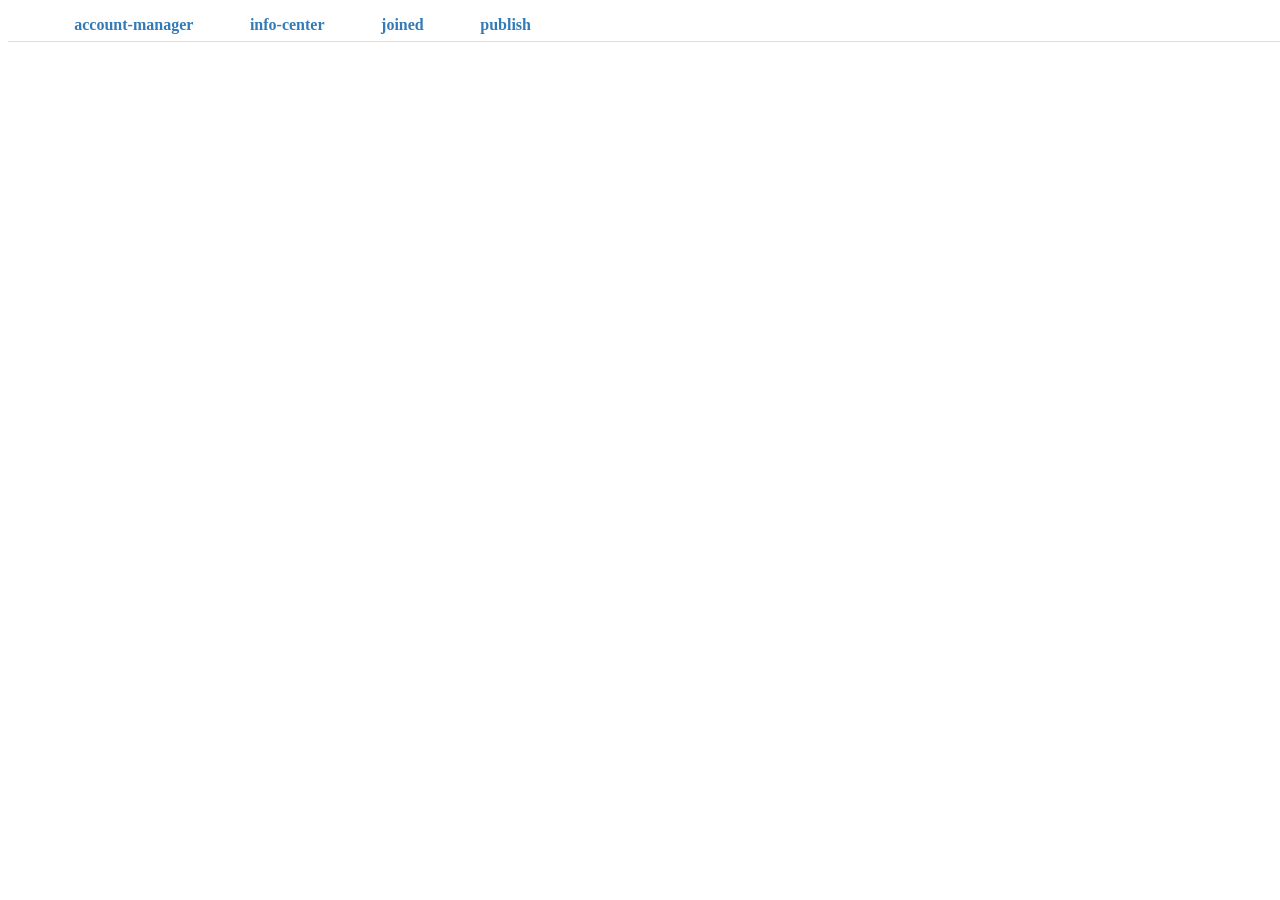
<file: index.html>
<!DOCTYPE html>
<html>
	<head>
	    <meta charset="UTF-8">
		<title>knownback</title>			
		<link href="knownback.css" rel="stylesheet">
	</head>
	<body>
		<ul class="navbar" id='tabs'>
			<li><a href="#account-manager" for="account-manager">account-manager</a></li>
			<li><a href="#info-center" for="info-center">info-center</a></li>
			<li><a href="#joined" for="joined">joined</a></li>
			<li><a href="#published" for="published">publish</a></li>			
		</ul>
		
		<div id="account-manager" class="presentation">
			a
		</div>
		<div id="info-center" class="presentation">
			b
		</div>
		<div id="joined" class="presentation">
			c
		</div>
		<div id="published" class="presentation">
			d
		</div>
	</body>
	
	<script src="ubo.js" ></script>
</html>
</file>
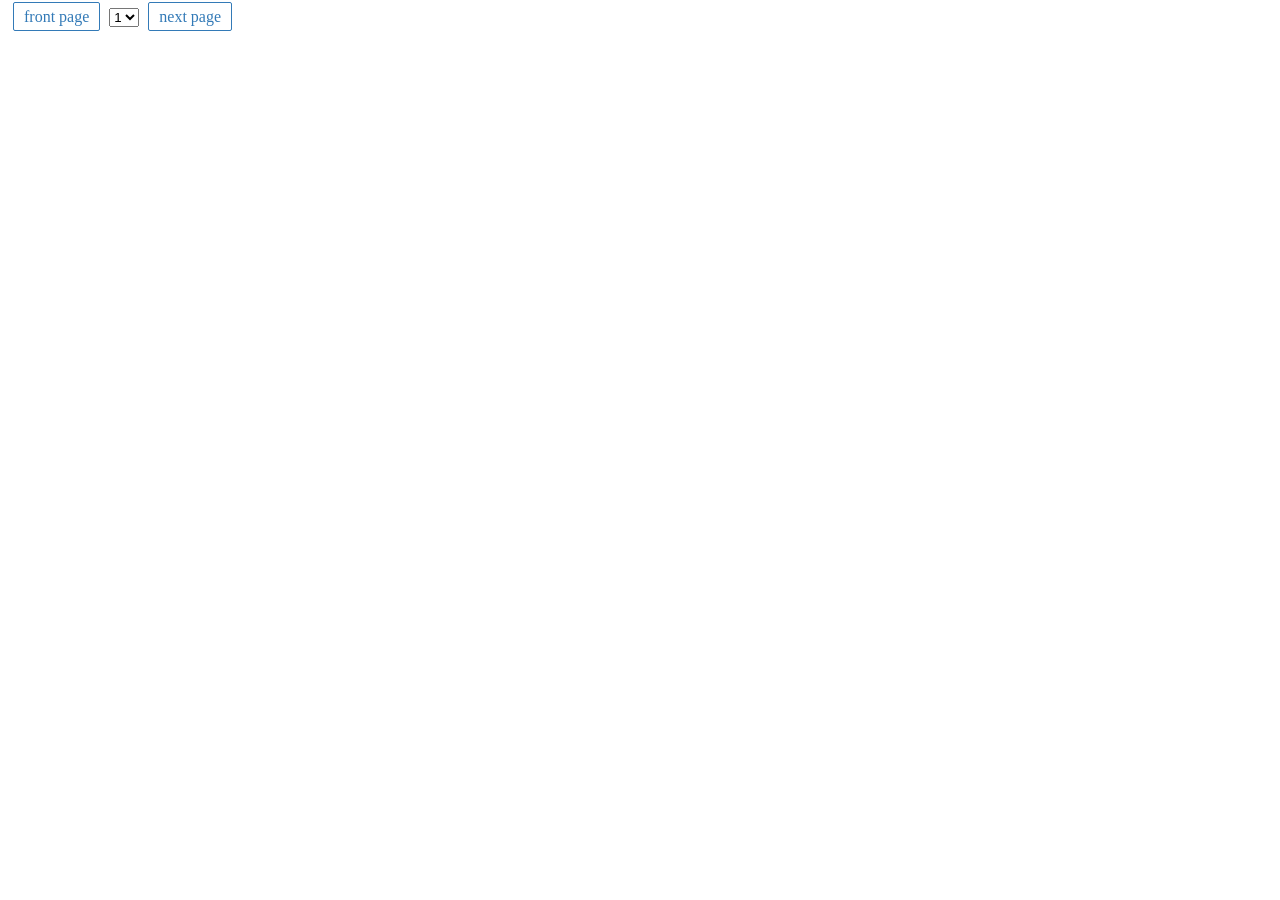
<file: multipage.html>
<!DOCTYPE html>
<html>
	<head>
	    <meta charset="UTF-8">
		<title>knownback</title>			
		<link href="knownback.css" rel="stylesheet">
	</head>
	<body>
		<div id='multipage'>
			<a href="#" class="button">front page</a>
			<select>
				<option value="a">1</option>
				<option value="b">2</option>
				<option value="c">3</option>
				<option value="d">4</option>
				<option value="e">5</option>		
			</select>
			<a href="#" class="button">next page</a>
		</div>
	</body>
	<script src="ubo.js" ></script>
	
	<script type="text/javascript">
		(function () {
			new MultiPage('multipage');
		})();
	</script>
</html>
</file>
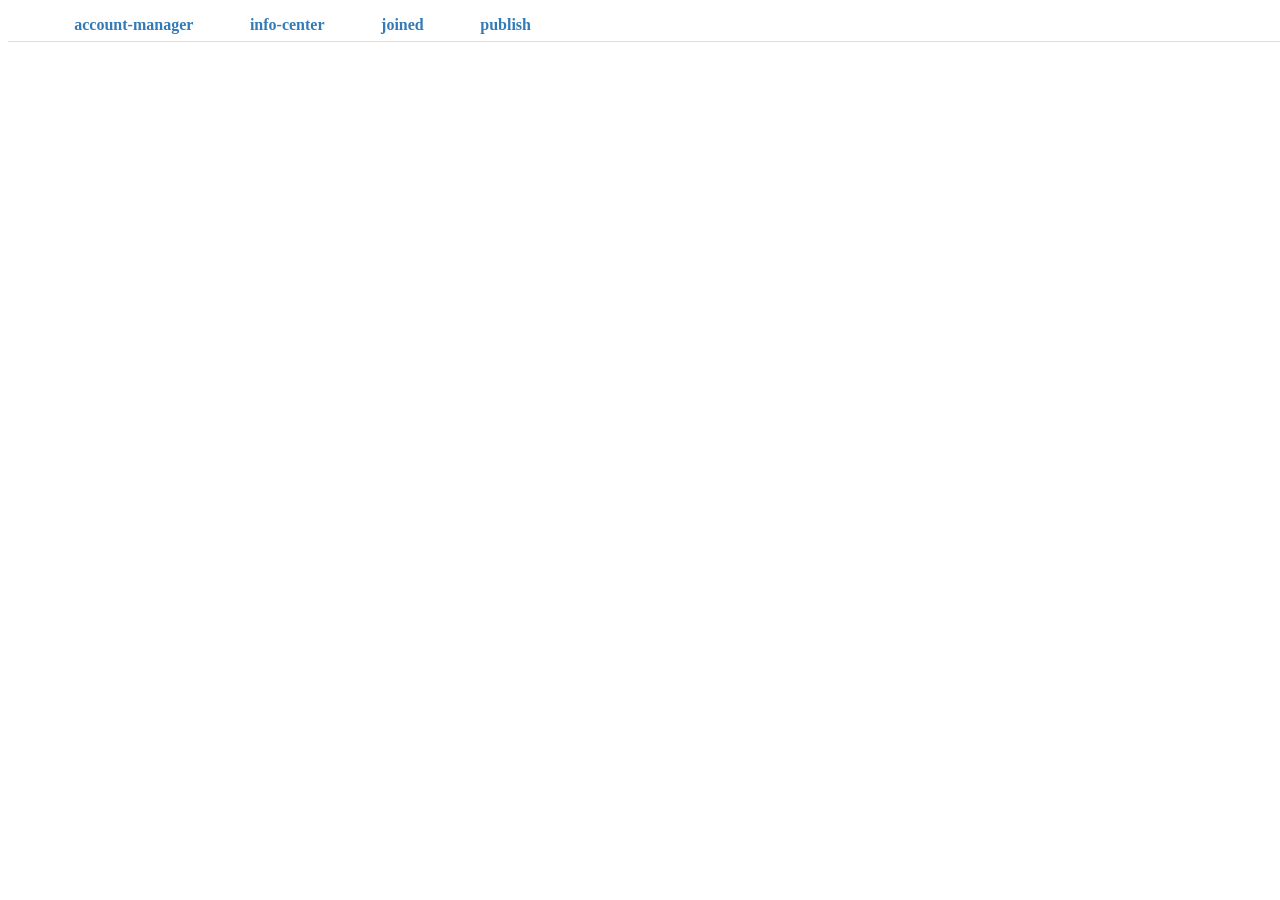
<file: tabs.html>
<!DOCTYPE html>
<html>
	<head>
	    <meta charset="UTF-8">
		<title>knownback</title>			
		<link href="knownback.css" rel="stylesheet">
	</head>
	<body>
		<ul class="navbar" id='tabs'>
			<li><a href="#account-manager" for="account-manager">account-manager</a></li>
			<li><a href="#info-center" for="info-center">info-center</a></li>
			<li><a href="#joined" for="joined">joined</a></li>
			<li><a href="#published" for="published">publish</a></li>			
		</ul>
		
		<div id="account-manager" class="presentation">
			a
		</div>
		<div id="info-center" class="presentation">
			b
		</div>
		<div id="joined" class="presentation">
			c
		</div>
		<div id="published" class="presentation">
			d
		</div>
	</body>
	
	<script src="ubo.js" ></script>
	
	<script type="text/javascript">
		(function () {
			new TabSet();
		})();
	</script>
</html>
</file>
<file: knownback.css>
a {
	text-decoration: none;
	color: #337ab7;
	
}
a:visited {
	color: #337ab7;
}

ul.navbar {
	font-weight: bold;
	list-style-type: none;
	width: 100%;
	height: 25px;
	border-bottom: 1px solid #ddd;
}
ul.navbar li {
	display: inline;
	padding: 7px 2% 8px 2%;
	margin: 0 1px 0 1px;
	border-radius: 2px;
	-webkit-border-radius: 2px;
	-moz-border-radius: 2px;
	
}
ul.navbar li.active {
	border: 1px solid #ddd;
	margin: 0;
	border-bottom-color: transparent;
	background-color: white;
}

div.presentation {
	margin: 2%;
	display: none;
}
.form-group {
	margin-bottom: 14px;
}
.form-group label {
	float: left;
	text-align: right;
	clear: left;
	width: 75px;
	margin-right: 20px;
	font-weight: bold;
}
ul.links {
	list-style-type: none; 
}
ul.links li {
	margin-bottom: 10px;
}

.topicDetail {
	border: 1px solid red;
	margin-bottom: 15px;
}

ul.links li a:hover {
	color: black;
}
.button {
	font-style: 10px;
	margin: 0 5px 0 5px;
	padding: 5px 10px 5px 10px;
	border: 1px solid #337ab7;
	border-radius: 2px;
	-webkit-border-radius: 2px;
}
</file>
